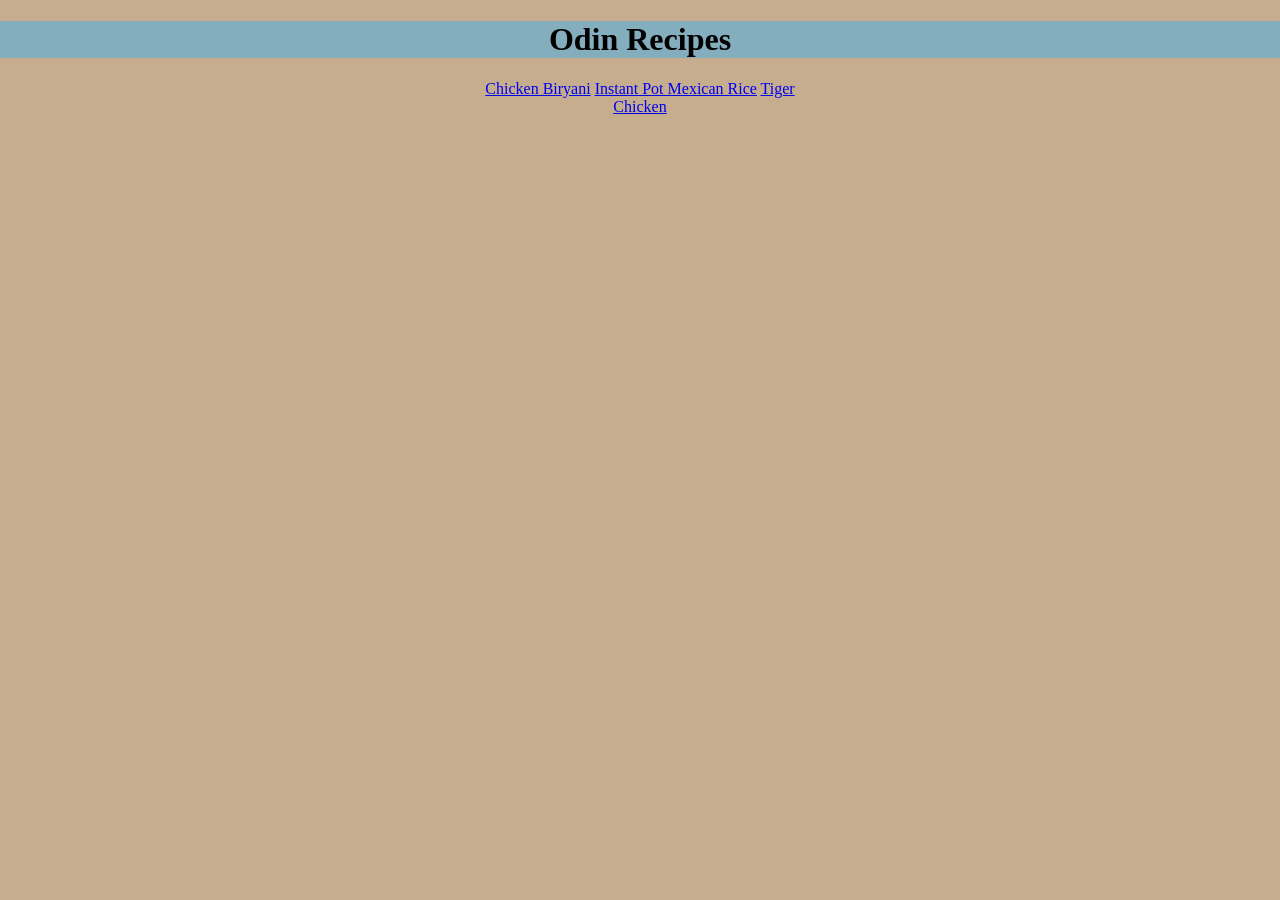
<file: index.html>
<!DOCTYPE html>
<html lang="en">

<head>
    <meta charset="UTF-8">
    <meta name="viewport" content="width=device-width, initial-scale=1.0">
    <link rel="stylesheet" href="styles.css">
    <title>Odin Recipes</title>
</head>

<body class="homepage">
    <h1 id="odin-recipes">Odin Recipes</h1>
    <div class="links-homepage">
        <a href="recipes/hyderabadi-chicken-biryani.html">Chicken Biryani</a>
        <a href="recipes/instant-pot-mexican-rice.html">Instant Pot Mexican Rice</a>
        <a href="recipes/tiger-chicken.html">Tiger Chicken</a>
    </div>
</body>

</html>
</file>
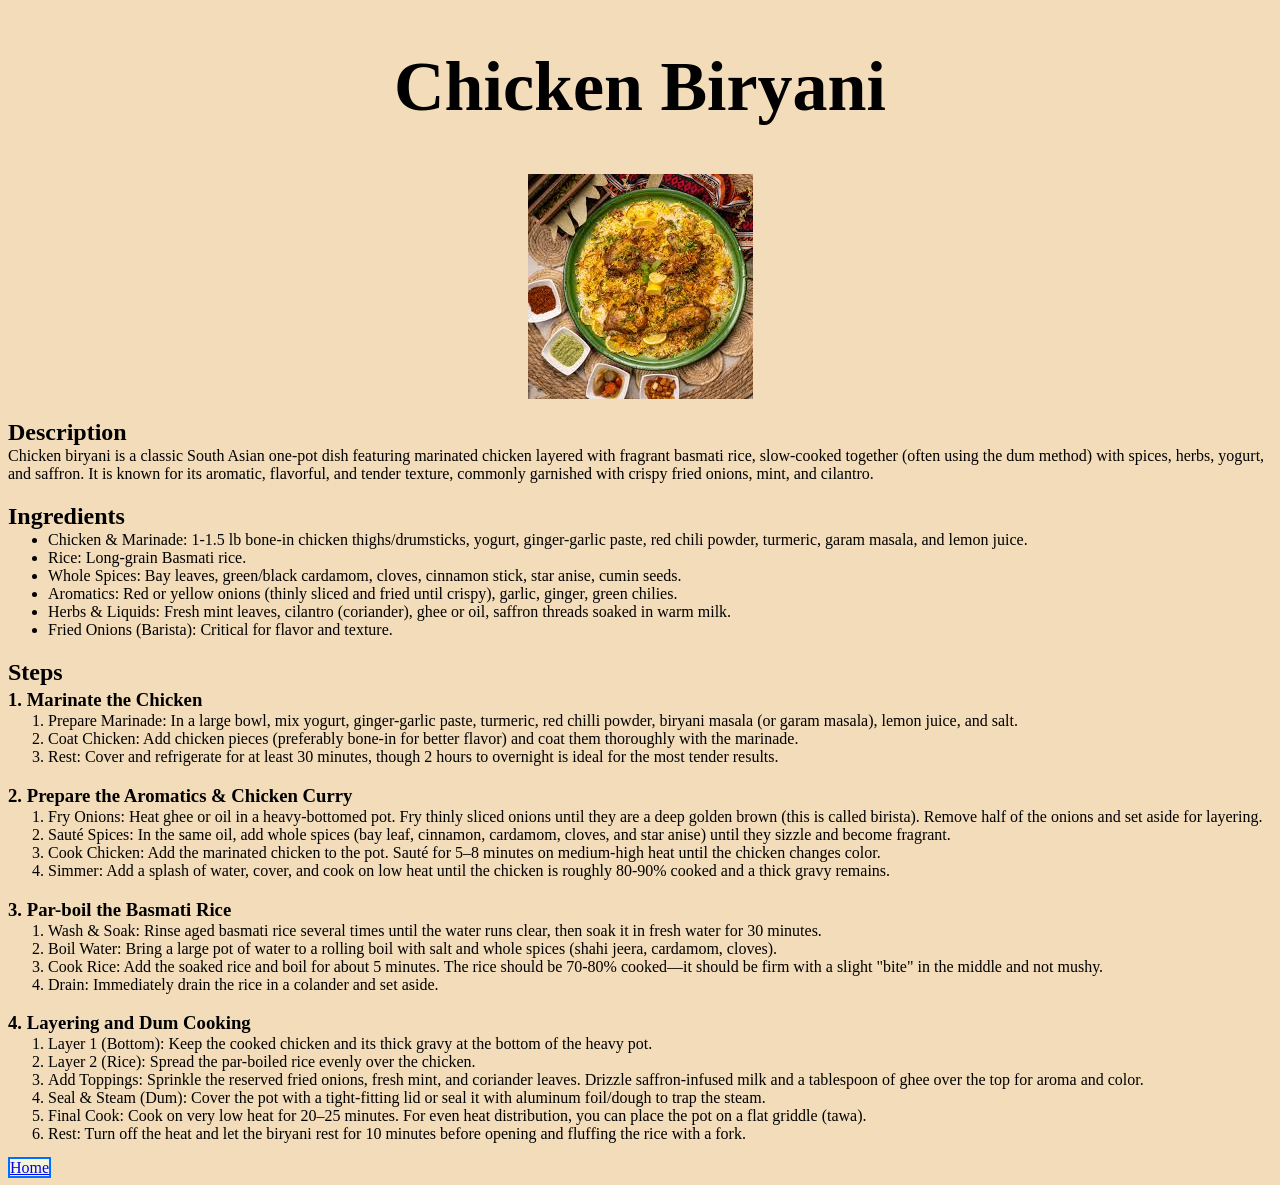
<file: recipes/hyderabadi-chicken-biryani.html>
<!DOCTYPE html>
<html lang="en">

<head>
    <meta charset="UTF-8">
    <link rel="stylesheet" href="../styles.css">
    <meta name="viewport" content="width=device-width, initial-scale=1.0">
    <title>Chicken Biryani Recipe</title>
</head>

<body class="hyderabad-chicken-biryani-recipe">
    <h1 id="title-chicken">Chicken Biryani</h1>
    <img class="image" src="../images/hyderabad-chicken-biryani.jpg" alt="Chicken Biryani">
    <h2>Description</h2>
    <p>Chicken biryani is a classic South Asian one-pot dish featuring marinated chicken layered with fragrant basmati
        rice, slow-cooked together (often using the dum method) with spices, herbs, yogurt, and saffron. It is known for
        its aromatic, flavorful, and tender texture, commonly garnished with crispy fried onions, mint, and cilantro.
    </p>
    <h2>Ingredients</h2>
    <ul>
        <li>Chicken & Marinade: 1-1.5 lb bone-in chicken thighs/drumsticks, yogurt, ginger-garlic paste, red chili
            powder, turmeric, garam masala, and lemon juice.</li>
        <li>Rice: Long-grain Basmati rice.</li>
        <li>Whole Spices: Bay leaves, green/black cardamom, cloves, cinnamon stick, star anise, cumin seeds.</li>
        <li>Aromatics: Red or yellow onions (thinly sliced and fried until crispy), garlic, ginger, green chilies.</li>
        <li>Herbs & Liquids: Fresh mint leaves, cilantro (coriander), ghee or oil, saffron threads soaked in warm milk.
        </li>
        <li>Fried Onions (Barista): Critical for flavor and texture.</li>
    </ul>
    <h2>Steps</h2>
    <h3>1. Marinate the Chicken</h3>
    <ol>
        <li>Prepare Marinade: In a large bowl, mix yogurt, ginger-garlic paste, turmeric, red chilli powder, biryani
            masala (or garam masala), lemon juice, and salt.</li>
        <li>Coat Chicken: Add chicken pieces (preferably bone-in for better flavor) and coat them thoroughly with the
            marinade.</li>
        <li>Rest: Cover and refrigerate for at least 30 minutes, though 2 hours to overnight is ideal for the most
            tender results.</li>
    </ol>
    <h3>2. Prepare the Aromatics & Chicken Curry</h3>
    <ol>
        <li>Fry Onions: Heat ghee or oil in a heavy-bottomed pot. Fry thinly sliced onions until they are a deep golden
            brown (this is called birista). Remove half of the onions and set aside for layering.</li>
        <li>Sauté Spices: In the same oil, add whole spices (bay leaf, cinnamon, cardamom, cloves, and star anise) until
            they sizzle and become fragrant.</li>
        <li>Cook Chicken: Add the marinated chicken to the pot. Sauté for 5–8 minutes on medium-high heat until the
            chicken changes color.</li>
        <li>Simmer: Add a splash of water, cover, and cook on low heat until the chicken is roughly 80-90% cooked and a
            thick gravy remains.</li>
    </ol>
    <h3>3. Par-boil the Basmati Rice</h3>
    <ol>
        <li>Wash & Soak: Rinse aged basmati rice several times until the water runs clear, then soak it in fresh water
            for 30 minutes.</li>
        <li>Boil Water: Bring a large pot of water to a rolling boil with salt and whole spices (shahi jeera, cardamom,
            cloves).</li>
        <li>Cook Rice: Add the soaked rice and boil for about 5 minutes. The rice should be 70-80% cooked—it should be
            firm with a slight "bite" in the middle and not mushy.</li>
        <li>Drain: Immediately drain the rice in a colander and set aside.</li>
    </ol>
    <h3>4. Layering and Dum Cooking</h3>
    <ol>
        <li>Layer 1 (Bottom): Keep the cooked chicken and its thick gravy at the bottom of the heavy pot.</li>
        <li>Layer 2 (Rice): Spread the par-boiled rice evenly over the chicken.</li>
        <li>Add Toppings: Sprinkle the reserved fried onions, fresh mint, and coriander leaves. Drizzle saffron-infused
            milk and a tablespoon of ghee over the top for aroma and color.</li>
        <li>Seal & Steam (Dum): Cover the pot with a tight-fitting lid or seal it with aluminum foil/dough to trap the
            steam.</li>
        <li>Final Cook: Cook on very low heat for 20–25 minutes. For even heat distribution, you can place the pot on a
            flat griddle (tawa).</li>
        <li>Rest: Turn off the heat and let the biryani rest for 10 minutes before opening and fluffing the rice with a
            fork.</li>
    </ol>
    <footer><a href="../index.html">Home</a></footer>
</body>

</html>
</file>
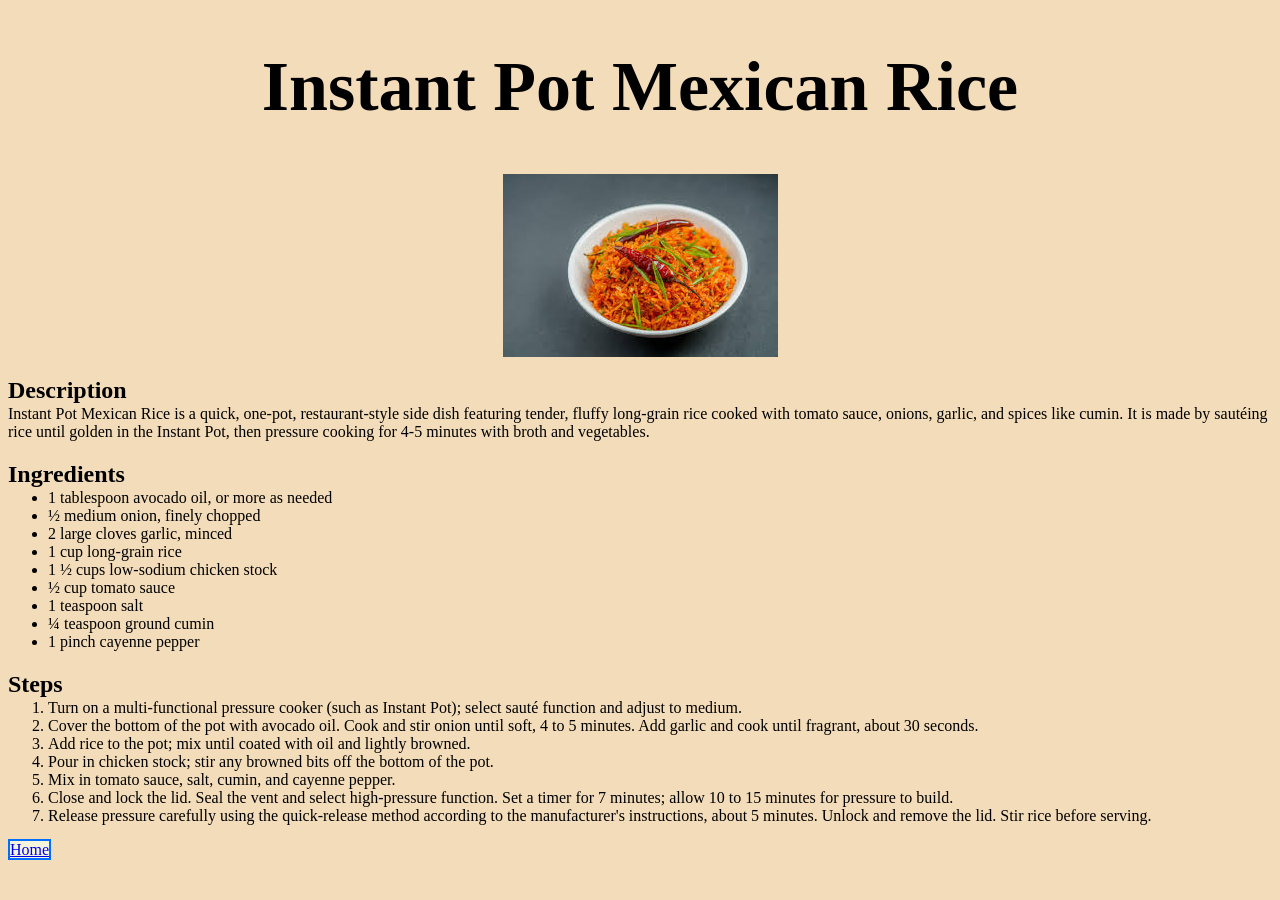
<file: recipes/instant-pot-mexican-rice.html>
<!DOCTYPE html>
<html lang="en">

<head>
    <meta charset="UTF-8">
    <meta name="viewport" content="width=device-width, initial-scale=1.0">
    <link rel="stylesheet" href="../styles.css">
    <title>Instant Pot Mexican Rice Recipe</title>
</head>

<body class="instant-pot-mexican-rice-recipe">
    <h1 id="title-instant-pot-mexican-rice">Instant Pot Mexican Rice</h1>
    <img class="image" src=" ../images/instant-pot-mexican-rice.jpg" alt="Instant Pot Mexican Rice">
    <h2>Description</h2>
    <p>Instant Pot Mexican Rice is a quick, one-pot, restaurant-style side dish featuring tender, fluffy long-grain
        rice
        cooked with tomato sauce, onions, garlic, and spices like cumin. It is made by sautéing rice until golden in
        the
        Instant Pot, then pressure cooking for 4-5 minutes with broth and vegetables. </p>
    <h2>Ingredients</h2>
    <ul>
        <li>1 tablespoon avocado oil, or more as needed</li>

        <li>½ medium onion, finely chopped</li>

        <li>2 large cloves garlic, minced</li>

        <li>1 cup long-grain rice</li>

        <li>1 ½ cups low-sodium chicken stock</li>

        <li>½ cup tomato sauce</li>

        <li>1 teaspoon salt</li>

        <li>¼ teaspoon ground cumin</li>

        <li>1 pinch cayenne pepper</li>
    </ul>
    <h2>Steps</h2>
    <ol>
        <li>Turn on a multi-functional pressure cooker (such as Instant Pot); select sauté function and adjust to
            medium.</li>
        <li>Cover the bottom of the pot with avocado oil. Cook and stir onion until soft, 4 to 5 minutes. Add garlic
            and
            cook until fragrant, about 30 seconds.</li>
        <li>Add rice to the pot; mix until coated with oil and lightly browned.</li>
        <li>Pour in chicken stock; stir any browned bits off the bottom of the pot.</li>
        <li>Mix in tomato sauce, salt, cumin, and cayenne pepper.</li>
        <li>Close and lock the lid. Seal the vent and select high-pressure function. Set a timer for 7 minutes;
            allow 10
            to 15 minutes for pressure to build.</li>
        <li>Release pressure carefully using the quick-release method according to the manufacturer's instructions,
            about 5 minutes. Unlock and remove the lid. Stir rice before serving.</li>
    </ol>
    <footer><a href="../index.html">Home</a></footer>
</body>

</html>
</file>
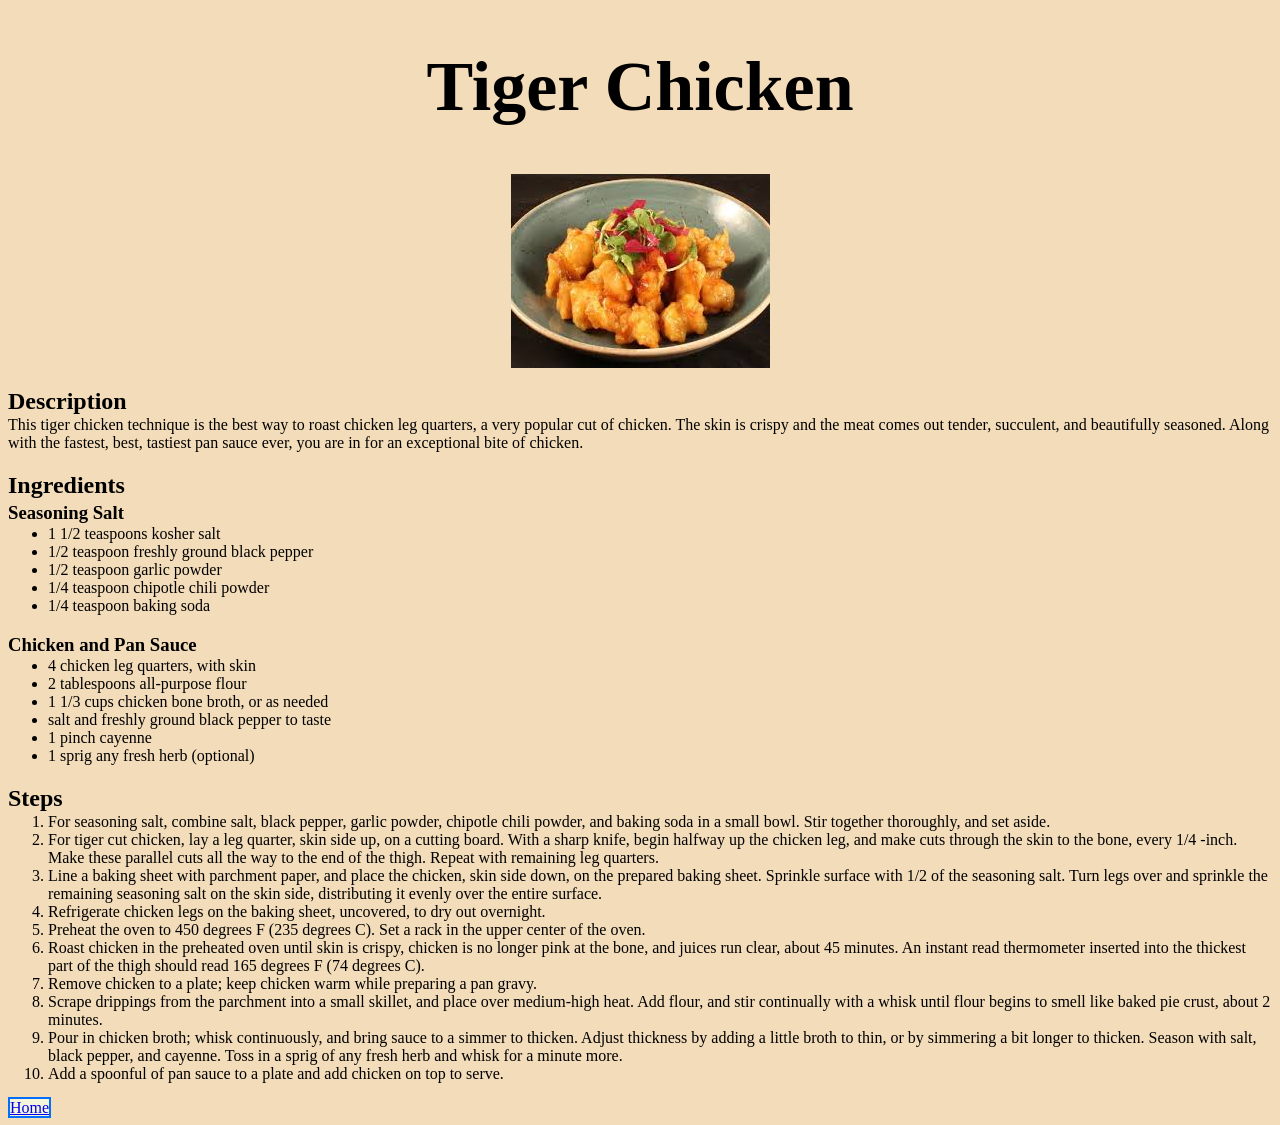
<file: recipes/tiger-chicken.html>
<!DOCTYPE html>
<html lang="en">

<head>
    <meta charset="UTF-8">
    <meta name="viewport" content="width=device-width, initial-scale=1.0">
    <link rel="stylesheet" href="../styles.css">
    <title>Tiger Chicken Recipe</title>
</head>

<body class="tiger-chicken-recipe">
    <h1 id="title-tiger-chicken">Tiger Chicken</h1>
    <img class="image" src="../images/tiger-chicken.jpg" alt="Tiger Chicken">
    <h2>Description</h2>
    <p>This tiger chicken technique is the best way to roast chicken leg quarters, a very popular cut of chicken. The
        skin is crispy and the meat comes out tender, succulent, and beautifully seasoned. Along with the fastest, best,
        tastiest pan sauce ever, you are in for an exceptional bite of chicken.</p>
    <h2>Ingredients</h2>
    <h3>Seasoning Salt</h3>

    <ul>
        <li>1 1/2 teaspoons kosher salt</li>

        <li>1/2 teaspoon freshly ground black pepper</li>

        <li>1/2 teaspoon garlic powder</li>

        <li>1/4 teaspoon chipotle chili powder</li>
        <li>1/4 teaspoon baking soda</li>
    </ul>

    <h3>Chicken and Pan Sauce</h3>

    <ul>
        <li>4 chicken leg quarters, with skin</li>

        <li>2 tablespoons all-purpose flour</li>

        <li>1 1/3 cups chicken bone broth, or as needed</li>

        <li>salt and freshly ground black pepper to taste</li>

        <li>1 pinch cayenne</li>

        <li>1 sprig any fresh herb (optional)</li>
    </ul>

    <h2>Steps</h2>
    <ol>
        <li>For seasoning salt, combine salt, black pepper, garlic powder, chipotle chili powder, and baking soda in a
            small bowl. Stir together thoroughly, and set aside.</li>
        <li>For tiger cut chicken, lay a leg quarter, skin side up, on a cutting board. With a sharp knife, begin
            halfway up the chicken leg, and make cuts through the skin to the bone, every 1/4 -inch. Make these parallel
            cuts all the way to the end of the thigh. Repeat with remaining leg quarters.</li>
        <li>Line a baking sheet with parchment paper, and place the chicken, skin side down, on the prepared baking
            sheet. Sprinkle surface with 1/2 of the seasoning salt. Turn legs over and sprinkle the remaining seasoning
            salt on the skin side, distributing it evenly over the entire surface.</li>
        <li>Refrigerate chicken legs on the baking sheet, uncovered, to dry out overnight.

        </li>
        <li>Preheat the oven to 450 degrees F (235 degrees C). Set a rack in the upper center of the oven.</li>
        <li>Roast chicken in the preheated oven until skin is crispy, chicken is no longer pink at the bone, and juices
            run clear, about 45 minutes. An instant read thermometer inserted into the thickest part of the thigh should
            read 165 degrees F (74 degrees C).</li>
        <li>Remove chicken to a plate; keep chicken warm while preparing a pan gravy.</li>
        <li>Scrape drippings from the parchment into a small skillet, and place over medium-high heat. Add flour, and
            stir continually with a whisk until flour begins to smell like baked pie crust, about 2 minutes.</li>
        <li>Pour in chicken broth; whisk continuously, and bring sauce to a simmer to thicken. Adjust thickness by
            adding a little broth to thin, or by simmering a bit longer to thicken. Season with salt, black pepper, and
            cayenne. Toss in a sprig of any fresh herb and whisk for a minute more.</li>
        <li>Add a spoonful of pan sauce to a plate and add chicken on top to serve.</li>
    </ol>

    <footer><a href="../index.html">Home</a></footer>


</body>

</html>
</file>
<file: styles.css>
.homepage {
    margin: 0;
    padding: 0;
    text-align: center;
    background-color: rgb(197, 173, 141);
}


#odin-recipes {
    background-color: rgba(47, 172, 255, 0.432);
}

.links-homepage {
    display: inline-block;
    width: 200px;
    width: 25%;
}

.hyderabad-chicken-biryani-recipe,
.tiger-chicken-recipe,
.instant-pot-mexican-rice-recipe {
    background-color: rgba(241, 214, 173, 0.849);
}

#title-chicken,
#title-instant-pot-mexican-rice,
#title-tiger-chicken {
    display: block;
    text-align: center;
    font-size: 70px;

}

.image {
    display: block;
    margin: auto;
}

footer {
    border: 2px solid rgb(0, 110, 255);
    display: inline;
    background-color: beige;
}

h2,
h3 {
    margin-bottom: -15px;
}
</file>
